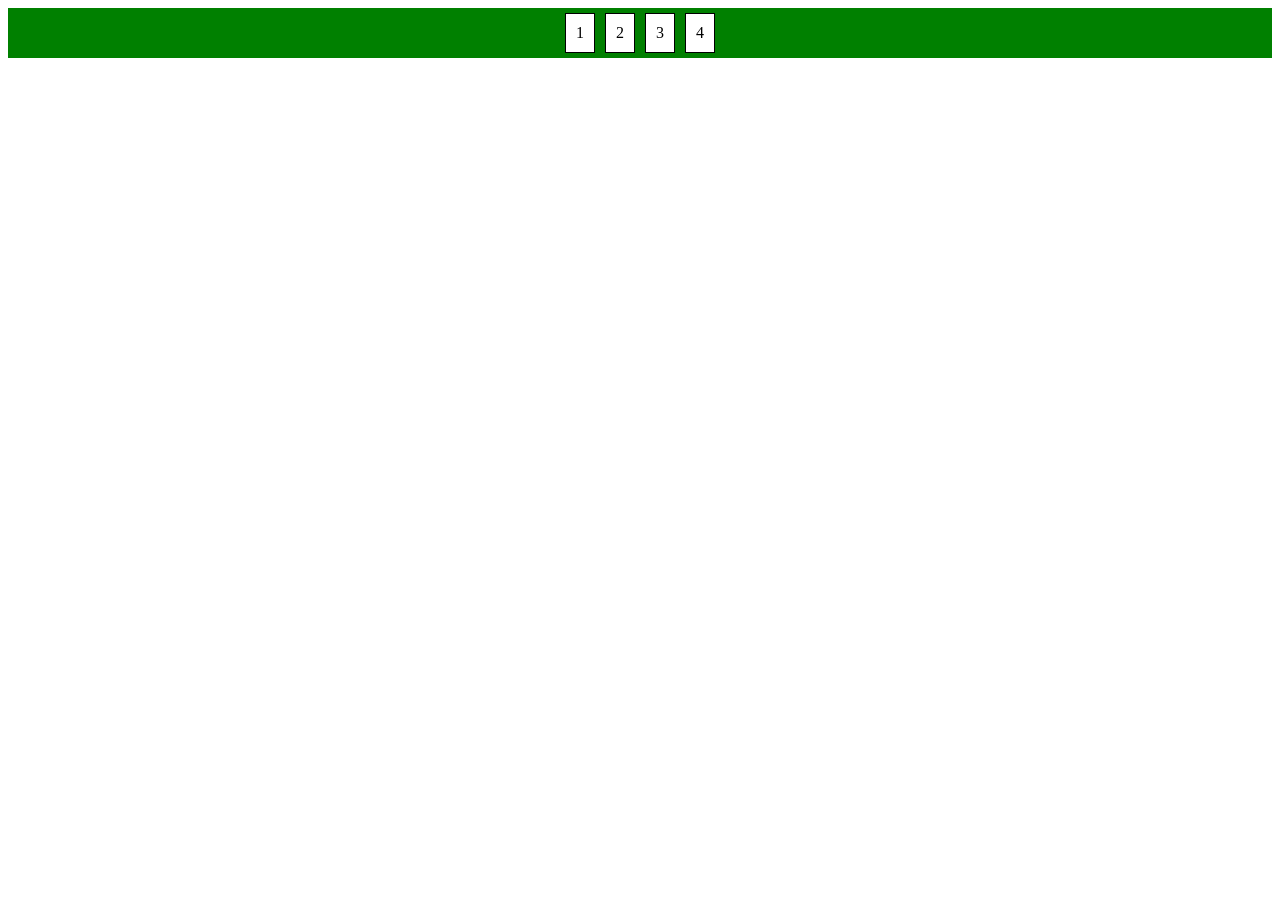
<file: index.html>
<!DOCTYPE html>
<html lang="pt-br">
<head>
    <meta charset="UTF-8">
    <meta name="viewport" content="width=device-width, initial-scale=1.0">
    <link rel="stylesheet" href="style.css">
    <title>Flexbox</title>
</head>
<body>
    
    <div class="pai">
        <div>1</div>
        <div>2</div>
        <div>3</div>
        <div>4</div>
        
        
        

        

        




    </div>


</body>
</html>
</file>
<file: style.css>
.pai{
    display: flex;
    background-color: green;
    flex-direction: row;
    flex-wrap: nowrap;
    justify-content: center;
}

.pai div{
    background-color: white;
    border: solid 1px black;
    padding: 10px;
    margin: 5px;
    text-align: center;

}
</file>
